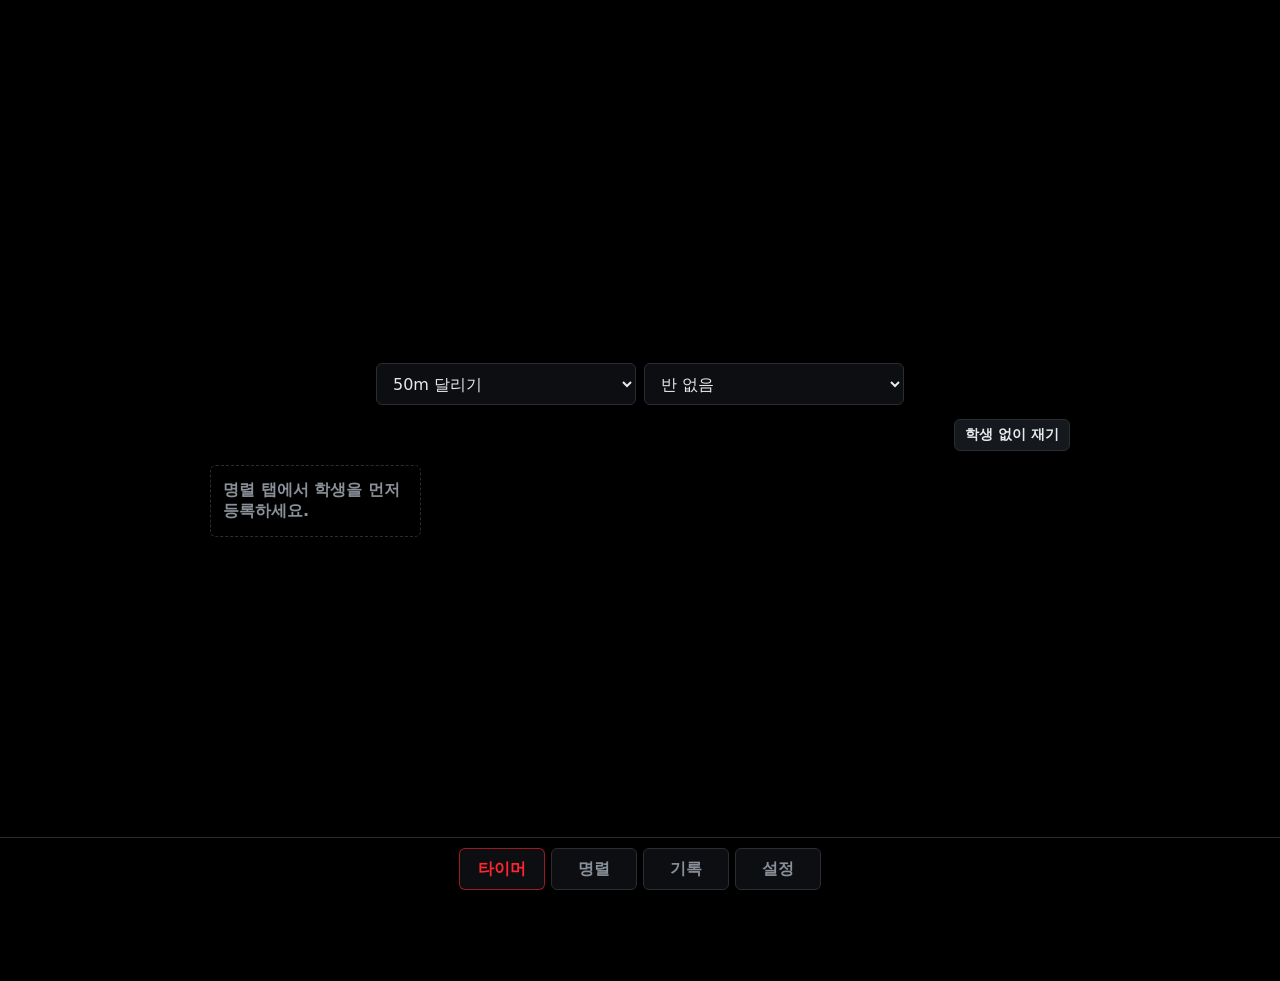
<file: index.html>
<!doctype html>
<html lang="ko">
  <head>
    <meta charset="utf-8" />
    <meta name="viewport" content="width=device-width, initial-scale=1, viewport-fit=cover" />
    <meta name="theme-color" content="#000000" />
    <meta name="apple-mobile-web-app-capable" content="yes" />
    <meta name="apple-mobile-web-app-title" content="부저 타이머" />
    <title>부저 타이머</title>
    <link rel="manifest" href="./manifest.json" />
    <link rel="stylesheet" href="./styles.css?v=21" />
  </head>
  <body>
    <main class="app">
      <section class="timer-panel" data-state="idle">
        <section id="timerView" class="tab-view is-active" role="tabpanel" aria-labelledby="timerTab" data-tab-view="timer">
          <!-- 1단계: 측정할 학생을 고른다. 이름을 누르면 2단계 타이머로 넘어간다. -->
          <div id="pickStep" class="pick-step">
            <div class="measure-bar">
              <select id="measureEvent" aria-label="종목 선택"></select>
              <select id="measureClass" aria-label="반 선택"></select>
            </div>

            <div class="pick-head">
              <p id="pickHint" class="hint">이름을 누르면 타이머가 열립니다.</p>
              <button id="freeRunButton" class="text-button compact" type="button">학생 없이 재기</button>
            </div>

            <ol id="measureQueue" class="queue-list"></ol>
          </div>

          <!-- 2단계: 고른 학생 전용 타이머. 저장해도 이 화면에 그대로 머무른다. -->
          <div id="timerStep" class="timer-step" hidden>
            <div class="timer-head">
              <button id="backToList" class="text-button compact" type="button">← 목록</button>
              <strong id="measureCurrentName">-</strong>
              <span id="measureCurrentLabel" class="row-label"></span>
            </div>

            <button id="toggleButton" class="timer-face" type="button" aria-label="타이머 시작 또는 정지">
              <span class="display-glass" aria-hidden="true"></span>
              <span id="timeDisplay" class="time-display" aria-label="00:00.00"></span>
              <span class="cable" aria-hidden="true"></span>
            </button>

            <div class="timer-meta">
              <span id="stateBadge" class="state-badge" aria-live="polite">대기</span>
              <span id="tapHint" class="tap-hint">부저 또는 Enter로 시작</span>
            </div>

            <div id="measurePanel" class="measure-panel">
              <p id="measureTimedHint" class="hint">부저를 누르면 시작, 다시 누르면 이 학생 기록으로 저장됩니다.</p>

              <form id="manualForm" class="inline-form" hidden>
                <input id="manualValue" type="number" step="any" min="0" inputmode="decimal" />
                <button class="control-button" type="submit">기록 저장</button>
              </form>

              <div class="section-title">
                <h2>시기</h2>
                <span id="attemptCount" class="row-label"></span>
              </div>

              <ol id="attemptList" class="data-list compact-list"></ol>

              <div class="measure-actions">
                <button id="measureBack" class="text-button" type="button">← 이전 학생</button>
                <button id="measureSkip" class="text-button" type="button">다음 학생 →</button>
              </div>
            </div>

            <div class="controls" role="group" aria-label="타이머 조작">
              <button id="resetButton" class="control-button" type="button">초기화</button>
              <button id="copyButton" class="control-button" type="button">시간 복사</button>
            </div>
          </div>
        </section>

        <section id="rosterView" class="tab-view panel-view" role="tabpanel" aria-labelledby="rosterTab" data-tab-view="roster" hidden>
          <div class="settings-header">
            <h1>명렬</h1>
            <span id="studentCount" class="row-label">0명</span>
          </div>

          <form id="studentForm" class="inline-form">
            <input id="studentClass" type="text" placeholder="반 (예: 3-2)" autocomplete="off" required />
            <input id="studentNumber" type="number" placeholder="번호" min="1" required />
            <input id="studentName" type="text" placeholder="이름" autocomplete="off" required />
            <button id="studentSubmit" class="control-button" type="submit">추가</button>
            <button id="studentCancel" class="text-button" type="button" hidden>취소</button>
          </form>
          <p id="studentHint" class="hint"></p>

          <div class="section-title">
            <h2>학생 목록</h2>
            <button id="importToggle" class="text-button" type="button">붙여넣기로 추가</button>
          </div>

          <div id="importBox" class="import-box" hidden>
            <textarea id="importText" rows="6" placeholder="한 줄에 한 명씩 · 반,번호,이름&#10;3-2,1,홍길동&#10;3-2,2,김철수&#10;엑셀에서 세 열을 복사해 붙여넣어도 됩니다."></textarea>
            <div class="measure-actions">
              <span id="importHint" class="hint"></span>
              <button id="importButton" class="control-button" type="button">가져오기</button>
            </div>
          </div>

          <p id="studentEmpty" class="hint" hidden>등록된 학생이 없습니다.</p>
          <ul id="studentList" class="data-list"></ul>
        </section>

        <section id="recordsView" class="tab-view panel-view" role="tabpanel" aria-labelledby="recordsTab" data-tab-view="records" hidden>
          <div class="settings-header">
            <h1>기록</h1>
            <button id="exportCsv" class="text-button" type="button">CSV 내보내기</button>
          </div>

          <div class="measure-bar">
            <select id="portfolioClass" aria-label="반 선택"></select>
            <select id="portfolioStudent" aria-label="학생 선택"></select>
          </div>

          <p id="portfolioEmpty" class="hint" hidden></p>
          <div id="portfolioCards" class="card-grid"></div>
        </section>

        <section id="settingsView" class="tab-view panel-view" role="tabpanel" aria-labelledby="settingsTab" data-tab-view="settings" hidden>
          <div class="settings-header">
            <h1>설정</h1>
          </div>

          <section class="status-grid" aria-label="타이머 상태">
            <div>
              <span>입력</span>
              <strong>Enter / 화면 터치</strong>
            </div>
            <div>
              <span>마지막 기록</span>
              <strong id="lastTime">없음</strong>
            </div>
            <div>
              <span>기록 수</span>
              <strong id="stopCount">0회</strong>
            </div>
            <div>
              <span>소리</span>
              <button id="soundButton" class="inline-setting-button is-active" type="button" aria-pressed="true">켜짐</button>
            </div>
          </section>

          <section class="history-section" aria-label="종목 관리">
            <div class="section-title">
              <h2>종목</h2>
            </div>

            <form id="eventForm" class="inline-form">
              <input id="eventName" type="text" placeholder="종목 이름" autocomplete="off" required />
              <select id="eventUnit" aria-label="단위">
                <option value="ms">시간</option>
                <option value="count">횟수</option>
                <option value="cm">길이(cm)</option>
              </select>
              <select id="eventDirection" aria-label="평가 방향">
                <option value="lower">낮을수록 좋음</option>
                <option value="higher">높을수록 좋음</option>
              </select>
              <button class="control-button" type="submit">종목 추가</button>
            </form>

            <ul id="eventList" class="data-list"></ul>
          </section>

          <section class="history-section" aria-label="Google 시트 연동">
            <div class="section-title">
              <h2>Google 시트 연동</h2>
              <span id="syncPending" class="row-label"></span>
            </div>

            <form id="syncForm" class="inline-form">
              <input id="syncUrl" type="url" placeholder="웹앱 /exec 주소" autocomplete="off" />
              <input id="syncKey" type="password" placeholder="API 키" autocomplete="off" />
              <button class="control-button" type="submit">저장</button>
            </form>

            <div class="measure-actions">
              <span id="syncHint" class="hint"></span>
              <button id="syncPull" class="text-button" type="button">시트에서 명렬 가져오기</button>
              <button id="syncPush" class="control-button" type="button">지금 동기화</button>
            </div>
          </section>

          <section class="history-section" aria-label="정지 기록">
            <div class="section-title">
              <h2>정지 기록</h2>
              <button id="clearHistoryButton" class="text-button" type="button">비우기</button>
            </div>
            <ol id="historyList" class="history-list"></ol>
          </section>
        </section>

        <nav class="tab-bar" role="tablist" aria-label="화면 전환">
          <button id="timerTab" class="tab-button is-active" type="button" role="tab" aria-selected="true" aria-controls="timerView" data-tab-target="timer">타이머</button>
          <button id="rosterTab" class="tab-button" type="button" role="tab" aria-selected="false" aria-controls="rosterView" data-tab-target="roster">명렬</button>
          <button id="recordsTab" class="tab-button" type="button" role="tab" aria-selected="false" aria-controls="recordsView" data-tab-target="records">기록</button>
          <button id="settingsTab" class="tab-button" type="button" role="tab" aria-selected="false" aria-controls="settingsView" data-tab-target="settings">설정</button>
        </nav>
      </section>
    </main>

    <script type="module" src="./app.js?v=21"></script>
  </body>
</html>
</file>
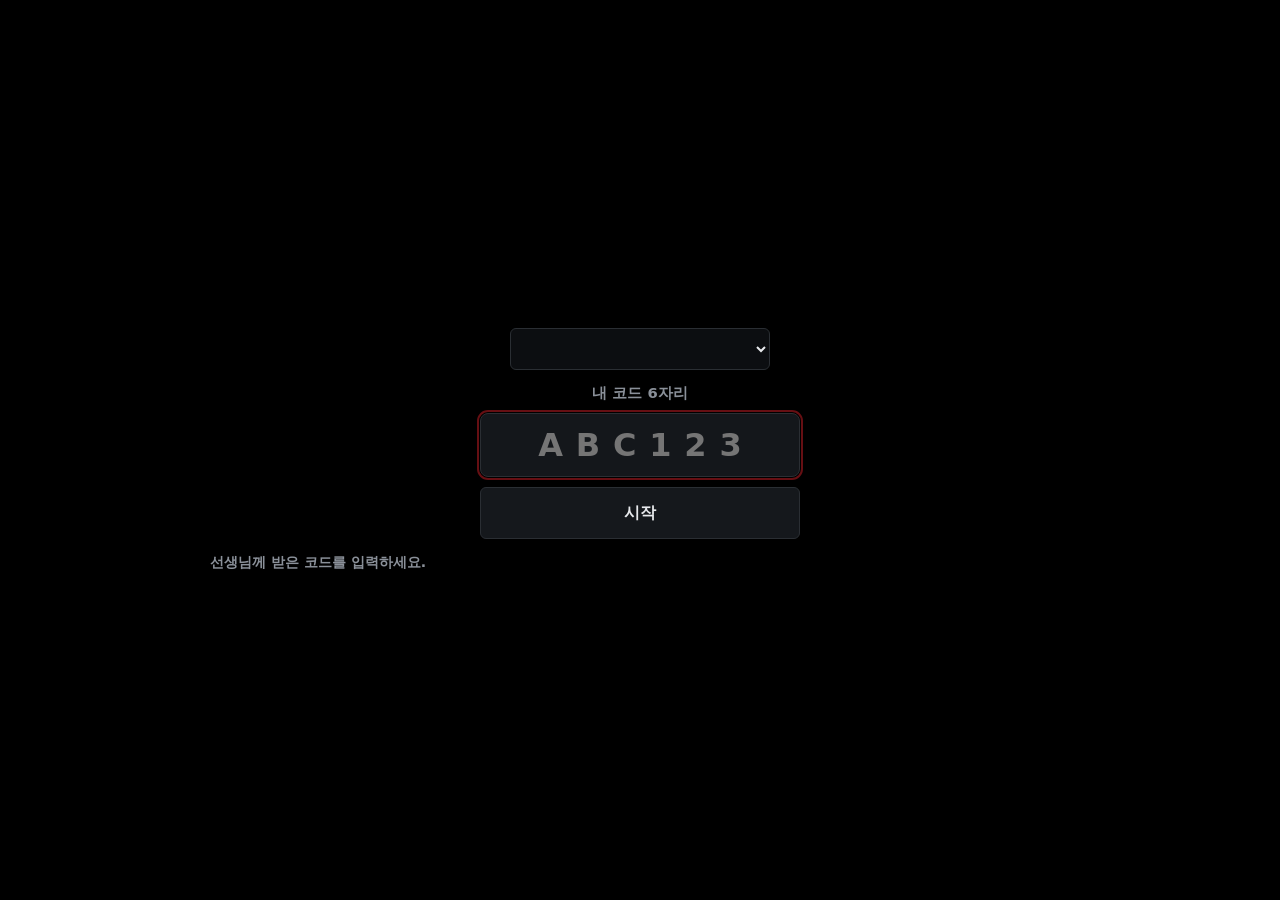
<file: me.html>
<!doctype html>
<html lang="ko">
  <head>
    <meta charset="utf-8" />
    <meta name="viewport" content="width=device-width, initial-scale=1, viewport-fit=cover" />
    <meta name="theme-color" content="#000000" />
    <meta name="apple-mobile-web-app-capable" content="yes" />
    <meta name="apple-mobile-web-app-title" content="내 기록 측정" />
    <meta name="robots" content="noindex, nofollow" />
    <title>기록 측정</title>
    <link rel="manifest" href="./manifest.json" />
    <link rel="stylesheet" href="./styles.css?v=21" />
  </head>
  <body>
    <main class="app">
      <section class="timer-panel me-panel" data-state="idle">
        <!-- 1단계: 코드로 학생을 부른다. 폰 한 대를 돌려쓰므로 여기로 자주 돌아온다. -->
        <div id="codeStep" class="pick-step">
          <div class="measure-bar">
            <select id="eventSelect" aria-label="종목 선택"></select>
          </div>

          <form id="codeForm" class="code-form">
            <label class="code-label" for="codeInput">내 코드 6자리</label>
            <input
              id="codeInput"
              class="code-input"
              type="text"
              inputmode="latin"
              autocomplete="off"
              autocapitalize="characters"
              spellcheck="false"
              maxlength="7"
              placeholder="ABC123"
            />
            <button id="codeSubmit" class="control-button" type="submit">시작</button>
          </form>

          <p id="codeHint" class="hint">선생님께 받은 코드를 입력하세요.</p>

          <div id="recentBox" hidden>
            <div class="section-title">
              <h2>방금 잰 학생</h2>
              <button id="clearRecent" class="text-button compact" type="button">비우기</button>
            </div>
            <ol id="recentList" class="queue-list"></ol>
          </div>
        </div>

        <!-- 2단계: 이 학생만의 타이머. 저장하면 바로 1단계로 돌아간다. -->
        <div id="timerStep" class="timer-step" hidden>
          <div class="timer-head">
            <button id="backButton" class="text-button compact" type="button">← 다른 학생</button>
            <strong id="studentName">-</strong>
            <span id="studentLabel" class="row-label"></span>
          </div>

          <button id="toggleButton" class="timer-face" type="button" aria-label="타이머 시작 또는 정지">
            <span class="display-glass" aria-hidden="true"></span>
            <span id="timeDisplay" class="time-display" aria-label="00:00.00"></span>
            <span class="cable" aria-hidden="true"></span>
          </button>

          <div class="timer-meta">
            <span id="stateBadge" class="state-badge" aria-live="polite">대기</span>
            <span id="tapHint" class="tap-hint">부저 또는 화면을 누르면 시작</span>
          </div>

          <div class="measure-panel">
            <p id="saveHint" class="hint">부저를 누르면 시작, 다시 누르면 내 기록으로 저장됩니다.</p>

            <form id="manualForm" class="inline-form" hidden>
              <input id="manualValue" type="number" step="any" min="0" inputmode="decimal" />
              <button class="control-button" type="submit">기록 저장</button>
            </form>

            <div class="section-title">
              <h2>내 시기</h2>
              <span id="attemptCount" class="row-label"></span>
            </div>

            <ol id="attemptList" class="data-list compact-list"></ol>
          </div>

          <button id="nextButton" class="control-button next-student" type="button">다음 학생 →</button>
        </div>
      </section>
    </main>

    <script type="module" src="./src/me.js?v=21"></script>
  </body>
</html>
</file>
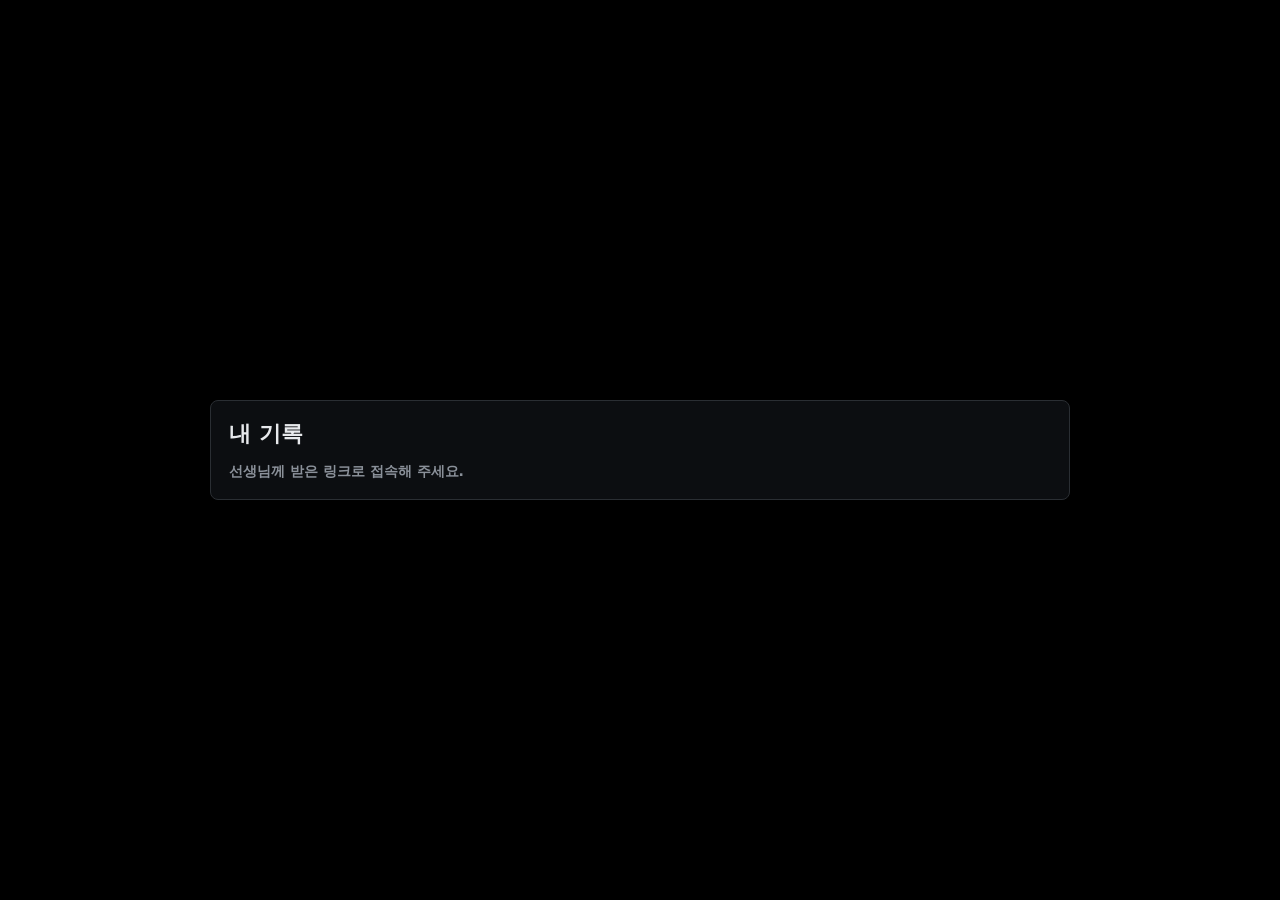
<file: student.html>
<!doctype html>
<html lang="ko">
  <head>
    <meta charset="utf-8" />
    <meta name="viewport" content="width=device-width, initial-scale=1, viewport-fit=cover" />
    <meta name="theme-color" content="#101418" />
    <meta name="robots" content="noindex, nofollow" />
    <title>내 기록</title>
    <link rel="stylesheet" href="./styles.css?v=21" />
  </head>
  <body>
    <main class="app">
      <section class="timer-panel">
        <section class="panel-view">
          <div class="settings-header">
            <h1>내 기록</h1>
            <span id="studentLabel" class="row-label"></span>
          </div>

          <p id="studentMessage" class="hint">불러오는 중...</p>
          <div id="studentCards" class="card-grid"></div>
        </section>
      </section>
    </main>

    <script type="module" src="./src/student.js?v=21"></script>
  </body>
</html>
</file>
<file: styles.css>
:root {
  color-scheme: dark;
  --page: #000000;
  --case: #000000;
  --case-edge: #000000;
  --screen: #000000;
  --led: #ff2630;
  --led-dim: rgba(255, 38, 48, 0.1);
  --text: #e7e9ec;
  --muted: #8a9099;
  --line: #2a2e33;
  --surface: #0c0e11;
  --surface-2: #14171b;
}

* {
  box-sizing: border-box;
}

/* display 를 지정한 클래스가 hidden 속성의 display:none 을 덮어쓴다. */
[hidden] {
  display: none !important;
}

html,
body {
  min-height: 100%;
}

body {
  margin: 0;
  background: var(--page);
  color: var(--text);
  font-family: "Segoe UI", "Apple SD Gothic Neo", "Noto Sans KR", system-ui, sans-serif;
}

button {
  font: inherit;
}

.app {
  min-height: 100svh;
  display: grid;
  place-items: center;
  padding: 0;
}

.timer-panel {
  width: 100%;
}

.tab-view[hidden],
#timerView[hidden] {
  display: none;
}

#timerView {
  display: grid;
  justify-items: center;
  gap: 24px;
  min-height: 100svh;
  align-content: center;
  padding: 16px;
}

.timer-face {
  position: relative;
  width: 100%;
  min-height: 40vh;
  flex: 1 1 auto;
  border: 0;
  border-radius: 0;
  background: var(--screen);
  box-shadow: none;
  cursor: pointer;
  touch-action: manipulation;
}

.timer-face:focus-visible {
  outline: 4px solid rgba(255, 38, 48, 0.34);
  outline-offset: 10px;
}

.display-glass {
  display: none;
}

.cable {
  display: none;
}

.time-display {
  position: absolute;
  inset: 0;
  z-index: 1;
  display: flex;
  align-items: center;
  justify-content: center;
  gap: clamp(6px, 1.6vw, 32px);
  padding: 0 clamp(10px, 2vw, 40px);
  color: var(--led);
  font-size: min(21vw, 60vh);
  line-height: 1;
  filter:
    drop-shadow(0 0 1px rgba(255, 38, 48, 0.7))
    drop-shadow(0 0 6px rgba(255, 38, 48, 0.45))
    drop-shadow(0 0 12px rgba(255, 38, 48, 0.22));
}

.led-digit {
  position: relative;
  width: 0.56em;
  height: 0.98em;
  flex: 0 0 auto;
}

.segment {
  position: absolute;
  background: var(--led-dim);
  border-radius: 999px;
  transition: background 80ms linear, box-shadow 80ms linear;
}

.segment.is-on {
  background: var(--led);
  box-shadow:
    0 0 0.025em rgba(255, 255, 255, 0.6),
    0 0 0.09em rgba(255, 38, 48, 0.7),
    0 0 0.18em rgba(255, 38, 48, 0.4);
}

.segment.a,
.segment.d,
.segment.g {
  left: 0.12em;
  width: 0.32em;
  height: 0.075em;
}

.segment.a {
  top: 0.02em;
}

.segment.g {
  top: 0.45em;
}

.segment.d {
  bottom: 0.02em;
}

.segment.b,
.segment.c,
.segment.e,
.segment.f {
  width: 0.075em;
  height: 0.34em;
}

.segment.b,
.segment.c {
  right: 0.04em;
}

.segment.f,
.segment.e {
  left: 0.04em;
}

.segment.b,
.segment.f {
  top: 0.08em;
}

.segment.c,
.segment.e {
  bottom: 0.08em;
}

.led-separator {
  position: relative;
  flex: 0 0 auto;
  width: 0.12em;
  height: 0.98em;
}

.led-separator.colon::before,
.led-separator.colon::after,
.led-separator.dot::after {
  content: "";
  position: absolute;
  left: 50%;
  width: 0.09em;
  height: 0.09em;
  border-radius: 50%;
  background: var(--led);
  box-shadow:
    0 0 0.025em rgba(255, 255, 255, 0.6),
    0 0 0.1em rgba(255, 38, 48, 0.72),
    0 0 0.2em rgba(255, 38, 48, 0.42);
  transform: translateX(-50%);
}

.led-separator.colon::before {
  top: 0.27em;
}

.led-separator.colon::after {
  bottom: 0.27em;
}

.led-separator.dot::after {
  bottom: 0.08em;
}

.timer-meta {
  display: flex;
  align-items: center;
  justify-content: center;
  gap: 12px;
  min-height: 28px;
  margin-top: 40px;
}

.state-badge {
  min-width: 50px;
  padding: 5px 10px;
  border: 1px solid var(--line);
  border-radius: 999px;
  background: #15181c;
  color: var(--muted);
  text-align: center;
  font-size: 0.86rem;
  font-weight: 800;
}

.timer-panel[data-state="running"] .state-badge {
  border-color: rgba(255, 38, 48, 0.5);
  color: var(--led);
}

.timer-panel[data-state="paused"] .state-badge {
  border-color: #c9a23b;
  color: #d8a93b;
}

.tap-hint {
  color: var(--muted);
  font-size: 0.92rem;
  font-weight: 700;
}

.controls {
  display: flex;
  justify-content: center;
  flex-wrap: wrap;
  gap: 8px;
}

.control-button,
.text-button,
.inline-setting-button {
  min-height: 42px;
  border: 1px solid var(--line);
  border-radius: 6px;
  background: #15181c;
  color: var(--text);
  cursor: pointer;
  font-weight: 800;
  touch-action: manipulation;
}

.control-button {
  min-width: 108px;
  padding: 0 14px;
}

.control-button:hover,
.text-button:hover,
.inline-setting-button:hover {
  border-color: rgba(255, 38, 48, 0.58);
}

.inline-setting-button {
  width: 100%;
}

.inline-setting-button.is-active {
  color: var(--led);
}

.panel-view {
  width: min(860px, 100%);
  margin: 0 auto;
  padding: 18px;
  border: 1px solid var(--line);
  border-radius: 8px;
  background: var(--surface);
  box-shadow: 0 14px 34px rgba(0, 0, 0, 0.5);
}

.settings-header,
.section-title {
  display: flex;
  align-items: center;
  justify-content: space-between;
  gap: 12px;
}

.settings-header {
  margin-bottom: 14px;
}

h1,
h2 {
  margin: 0;
  letter-spacing: 0;
}

h1 {
  font-size: 1.35rem;
}

h2 {
  font-size: 1rem;
}

.text-button {
  min-width: 94px;
  padding: 0 12px;
}

.status-grid {
  display: grid;
  grid-template-columns: repeat(4, minmax(0, 1fr));
  gap: 10px;
}

.status-grid > div {
  min-height: 82px;
  padding: 14px;
  border: 1px solid var(--line);
  border-radius: 6px;
  background: #15181c;
}

.status-grid span {
  display: block;
  margin-bottom: 7px;
  color: var(--muted);
  font-size: 0.84rem;
  font-weight: 700;
}

.status-grid strong {
  display: block;
  font-size: 1.08rem;
  line-height: 1.25;
}

.history-section {
  margin-top: 16px;
}

.section-title {
  margin-bottom: 10px;
}

.history-list {
  display: grid;
  grid-template-columns: repeat(4, minmax(0, 1fr));
  gap: 8px;
  min-height: 44px;
  margin: 0;
  padding: 0;
  list-style: none;
}

.history-list li {
  display: flex;
  justify-content: space-between;
  gap: 8px;
  min-width: 0;
  padding: 10px 12px;
  border: 1px solid var(--line);
  border-radius: 6px;
  background: #15181c;
  font-variant-numeric: tabular-nums;
}

.history-list li span:first-child {
  color: var(--muted);
}

.sr-only {
  position: absolute;
  width: 1px;
  height: 1px;
  padding: 0;
  margin: -1px;
  overflow: hidden;
  clip: rect(0, 0, 0, 0);
  white-space: nowrap;
  border: 0;
}

@media (max-width: 720px) {
  #timerView {
    padding: 10px;
    gap: 16px;
  }

  .timer-face {
    width: 100%;
    min-height: 34vh;
  }

  .time-display {
    padding: 0 8px;
    font-size: min(23vw, 50vh);
    gap: clamp(4px, 1.4vw, 12px);
  }

  .status-grid,
  .history-list {
    grid-template-columns: 1fr;
  }
}

@media (max-width: 390px) {
  .time-display {
    font-size: min(24vw, 46vh);
    padding: 0 6px;
  }

  .control-button {
    min-width: calc(50% - 4px);
  }
}

/* --- 탭 바 --- */

/* 타이머 화면이 뷰포트를 꽉 채우므로 고정하지 않으면 탭 바가 접힌 선 아래로 밀린다. */
.tab-bar {
  position: sticky;
  bottom: 0;
  z-index: 5;
  display: flex;
  justify-content: center;
  gap: 6px;
  margin-top: 18px;
  padding: 10px 12px calc(10px + env(safe-area-inset-bottom));
  border-top: 1px solid var(--line);
  background: var(--page);
}

.tab-button {
  min-height: 42px;
  min-width: 86px;
  padding: 0 14px;
  border: 1px solid var(--line);
  border-radius: 6px;
  background: var(--surface);
  color: var(--muted);
  cursor: pointer;
  font-weight: 800;
  touch-action: manipulation;
}

.tab-button.is-active {
  border-color: rgba(255, 38, 48, 0.58);
  color: var(--led);
}

/* --- 공통 폼·목록 --- */

.hint {
  margin: 0;
  color: var(--muted);
  font-size: 0.88rem;
  font-weight: 700;
}

.inline-form {
  display: flex;
  flex-wrap: wrap;
  gap: 8px;
  margin-bottom: 10px;
}

input,
select,
textarea {
  min-height: 42px;
  padding: 0 12px;
  border: 1px solid var(--line);
  border-radius: 6px;
  background: var(--surface);
  color: var(--text);
  font: inherit;
}

input:focus-visible,
select:focus-visible,
textarea:focus-visible {
  outline: 2px solid rgba(255, 38, 48, 0.4);
  outline-offset: 1px;
}

#studentClass,
#studentNumber,
#eventName,
#manualValue {
  width: 110px;
  flex: 0 0 auto;
}

#studentName {
  width: 140px;
  flex: 0 0 auto;
}

textarea {
  width: 100%;
  padding: 10px 12px;
  line-height: 1.5;
  resize: vertical;
}

.hint.is-error {
  color: #d33;
}

#syncUrl {
  flex: 1 1 320px;
  min-width: 0;
}

#syncKey {
  width: 160px;
  flex: 0 0 auto;
}

.text-button.compact {
  min-width: 0;
  min-height: 32px;
  padding: 0 10px;
  font-size: 0.86rem;
}

.text-button.danger:hover {
  border-color: #d33;
  color: #d33;
}

.row-label {
  color: var(--muted);
  font-size: 0.88rem;
  font-weight: 700;
}

.row-actions {
  display: flex;
  gap: 6px;
  margin-left: auto;
}

.data-list {
  display: grid;
  gap: 6px;
  margin: 0;
  padding: 0;
  list-style: none;
}

.data-list li {
  display: flex;
  align-items: center;
  gap: 10px;
  padding: 8px 12px;
  border: 1px solid var(--line);
  border-radius: 6px;
  background: var(--surface-2);
}

.data-list li strong {
  font-weight: 800;
}

.import-box {
  display: grid;
  gap: 8px;
  margin-bottom: 12px;
}

/* --- 측정 1단계: 학생 고르기 --- */

.pick-step,
.timer-step {
  display: grid;
  gap: 14px;
  width: min(860px, 100%);
}

.timer-step {
  justify-items: center;
}

.measure-bar {
  display: flex;
  flex-wrap: wrap;
  justify-content: center;
  gap: 8px;
  width: 100%;
}

.measure-bar select {
  flex: 1 1 160px;
  max-width: 260px;
}

.pick-head {
  display: flex;
  align-items: center;
  justify-content: space-between;
  gap: 10px;
}

.queue-list {
  display: grid;
  grid-template-columns: repeat(auto-fill, minmax(200px, 1fr));
  gap: 6px;
  /* 목록이 이제 주 화면이다. 한 반이 다 보이도록 넉넉히 두되 넘치면 스크롤한다. */
  max-height: 62svh;
  overflow-y: auto;
  margin: 0;
  padding: 0;
  list-style: none;
}

.queue-list li {
  display: grid;
}

/* 이름을 누르는 것이 이 화면의 유일한 동작이라 진짜 버튼이어야 한다. */
.queue-row {
  display: flex;
  align-items: center;
  gap: 8px;
  width: 100%;
  min-height: 52px;
  padding: 8px 12px;
  border: 1px solid var(--line);
  border-radius: 6px;
  background: var(--surface-2);
  color: var(--text);
  cursor: pointer;
  text-align: left;
  font-variant-numeric: tabular-nums;
  touch-action: manipulation;
}

.queue-row:hover {
  border-color: rgba(255, 38, 48, 0.58);
}

.queue-row strong {
  font-size: 1.05rem;
  font-weight: 800;
}

.queue-row.is-done {
  color: var(--muted);
  border-color: rgba(255, 38, 48, 0.28);
}

.queue-value {
  margin-left: auto;
  font-weight: 800;
}

.queue-empty {
  padding: 14px 12px;
  border: 1px dashed var(--line);
  border-radius: 6px;
  color: var(--muted);
  font-weight: 700;
}

/* --- 측정 2단계: 고른 학생의 타이머 --- */

.timer-head {
  display: flex;
  align-items: center;
  flex-wrap: wrap;
  gap: 10px;
  width: 100%;
}

.timer-head strong {
  font-size: 1.5rem;
  font-weight: 800;
  line-height: 1.2;
}

.timer-head .row-label {
  margin-left: auto;
  text-align: right;
}

.measure-panel {
  display: grid;
  gap: 10px;
  width: 100%;
  padding: 14px;
  border: 1px solid var(--line);
  border-radius: 8px;
  background: var(--surface);
}

.measure-actions {
  display: flex;
  align-items: center;
  justify-content: space-between;
  gap: 8px;
}

.measure-actions button:disabled {
  opacity: 0.4;
  cursor: default;
}

.measure-actions button:disabled:hover {
  border-color: var(--line);
}

.attempt-row .row-label {
  min-width: 52px;
}

.attempt-row strong.is-best {
  color: var(--led);
}

.attempt-row button {
  margin-left: auto;
}

/* --- 기록·포트폴리오 --- */

.card-grid {
  display: grid;
  gap: 12px;
}

.event-card {
  display: grid;
  gap: 10px;
  padding: 14px;
  border: 1px solid var(--line);
  border-radius: 8px;
  background: var(--surface-2);
}

.event-card h3 {
  margin: 0;
  font-size: 1.05rem;
}

.card-summary {
  display: flex;
  align-items: center;
  flex-wrap: wrap;
  gap: 18px;
}

.card-summary span {
  display: block;
  color: var(--muted);
  font-size: 0.82rem;
  font-weight: 700;
}

.card-summary strong {
  font-size: 1.15rem;
  font-variant-numeric: tabular-nums;
}

.improve-badge {
  padding: 5px 10px;
  border: 1px solid rgba(255, 38, 48, 0.5);
  border-radius: 999px;
  color: var(--led);
  font-size: 0.82rem;
  font-weight: 800;
}

.sparkline {
  width: 100%;
  height: 80px;
  background: var(--surface);
  border: 1px solid var(--line);
  border-radius: 6px;
}

.sparkline-line {
  fill: none;
  stroke: var(--led);
  stroke-width: 2;
  stroke-linejoin: round;
}

.sparkline-dot {
  fill: #ffffff;
  stroke: var(--led);
  stroke-width: 2;
}

.sparkline-dot.is-best {
  fill: var(--led);
}

.compact-list li {
  padding: 6px 10px;
  background: var(--surface);
  font-variant-numeric: tabular-nums;
}

.compact-list li strong {
  margin-left: auto;
}

@media (max-width: 720px) {
  .tab-bar {
    flex-wrap: wrap;
  }

  .tab-button {
    flex: 1 1 auto;
    min-width: calc(50% - 3px);
  }

  .inline-form input,
  .inline-form select,
  .inline-form .control-button {
    flex: 1 1 100%;
    width: 100%;
    max-width: none;
  }

  .queue-list {
    grid-template-columns: 1fr;
  }
}

/* --- 학생 화면(me.html) --- */

.code-form {
  display: grid;
  justify-items: center;
  gap: 10px;
  width: 100%;
}

.code-label {
  color: var(--muted);
  font-size: 0.92rem;
  font-weight: 800;
}

/* 운동장에서 폰 한 대를 돌려쓰며 치는 칸이다. 크고 또렷해야 한다. */
.code-input {
  width: min(320px, 100%);
  height: 64px;
  padding: 0 12px;
  border: 1px solid var(--line);
  border-radius: 8px;
  background: var(--surface-2);
  color: var(--text);
  text-align: center;
  text-transform: uppercase;
  font-size: 2rem;
  font-weight: 800;
  letter-spacing: 0.4em;
  /* letter-spacing 은 마지막 글자 뒤에도 붙어서 가운데가 왼쪽으로 밀린다. */
  text-indent: 0.4em;
  font-variant-numeric: tabular-nums;
}

.code-form .control-button {
  width: min(320px, 100%);
  min-height: 52px;
}

.next-student {
  width: 100%;
  min-height: 56px;
  font-size: 1.05rem;
}

#codeStep .queue-row {
  min-height: 48px;
}

/* me.html 은 index.html 의 #timerView 처럼 감싸 주는 칸이 없어 여백을 여기서 준다. */
.me-panel {
  display: grid;
  justify-items: center;
  align-content: center;
  gap: 20px;
  min-height: 100svh;
  padding: 16px calc(16px + env(safe-area-inset-right)) calc(16px + env(safe-area-inset-bottom)) calc(16px + env(safe-area-inset-left));
}

/* 학생이 me.html 에서 칠 코드. 선생님이 불러 주기 쉽게 또렷하게 둔다. */
.student-code {
  padding: 2px 8px;
  border: 1px solid var(--line);
  border-radius: 4px;
  background: var(--surface);
  color: var(--led);
  font-weight: 800;
  font-size: 0.9rem;
  letter-spacing: 0.12em;
  font-variant-numeric: tabular-nums;
}
</file>
